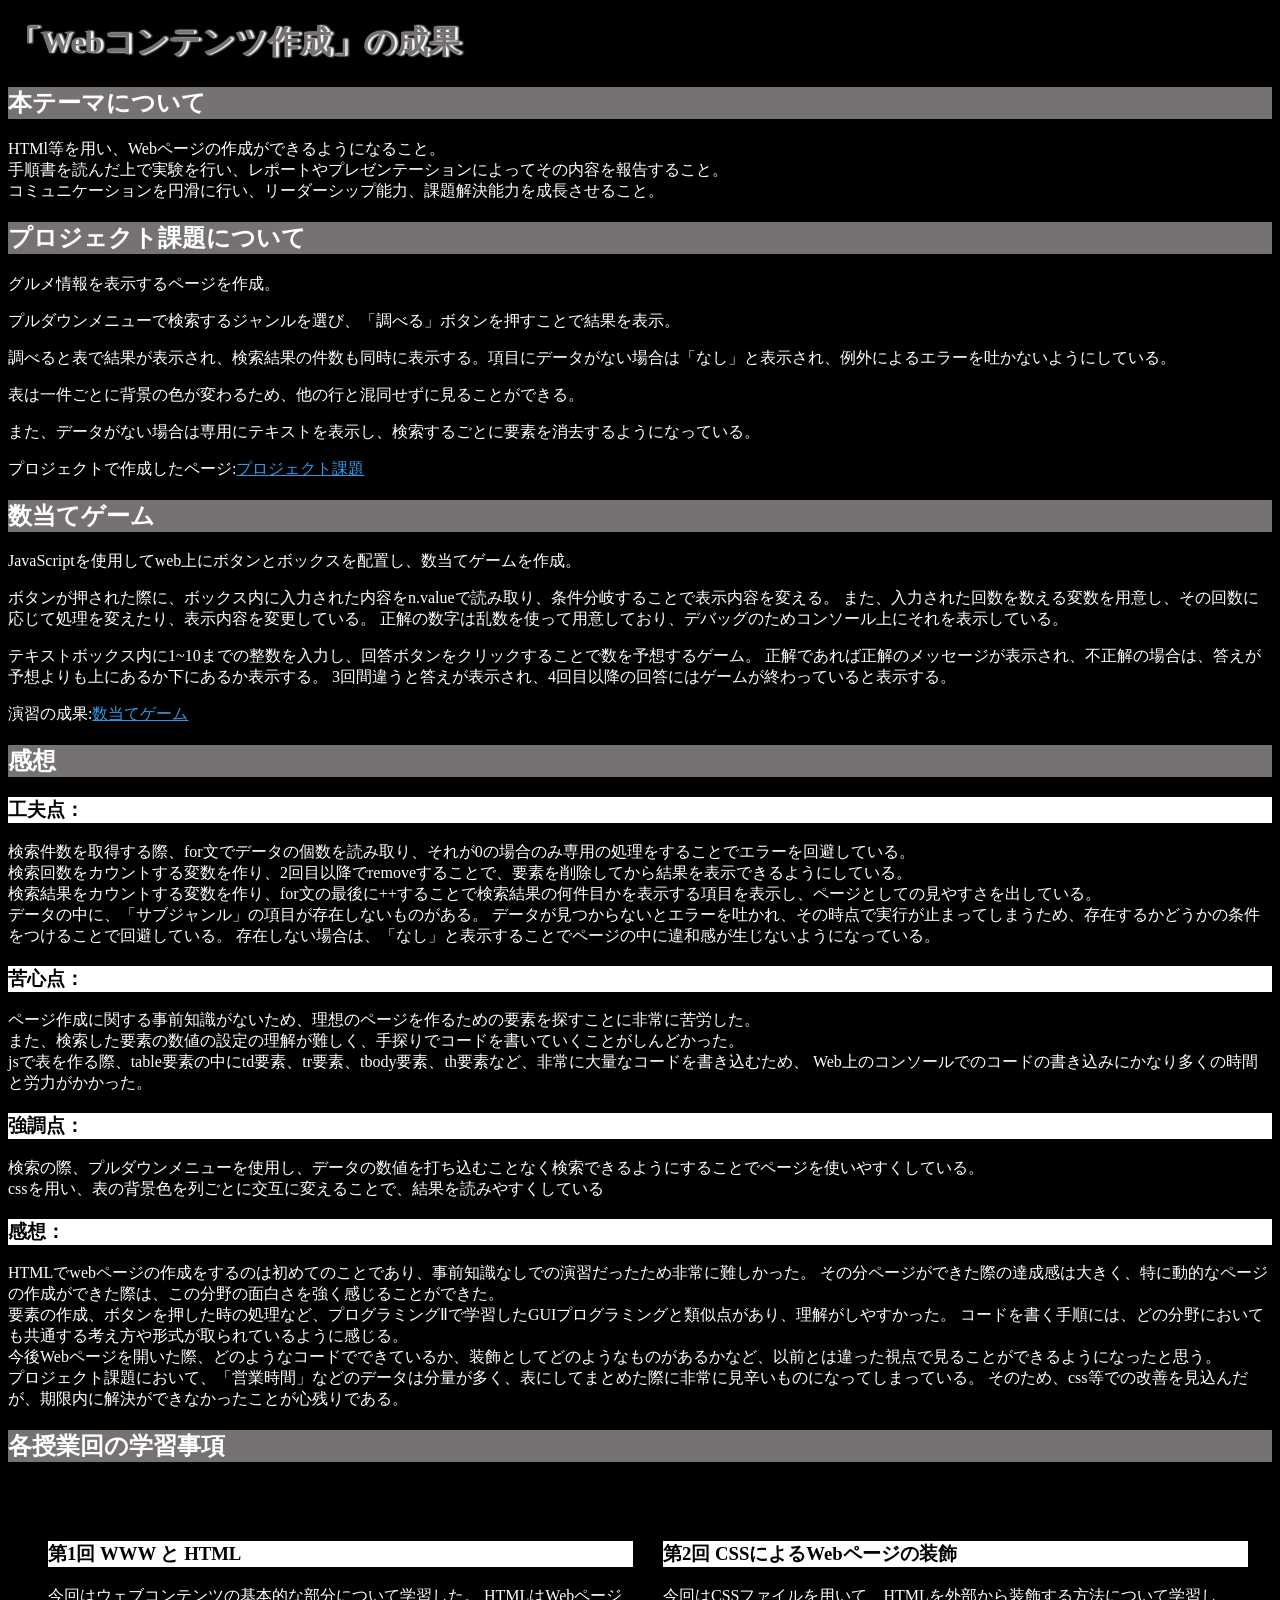
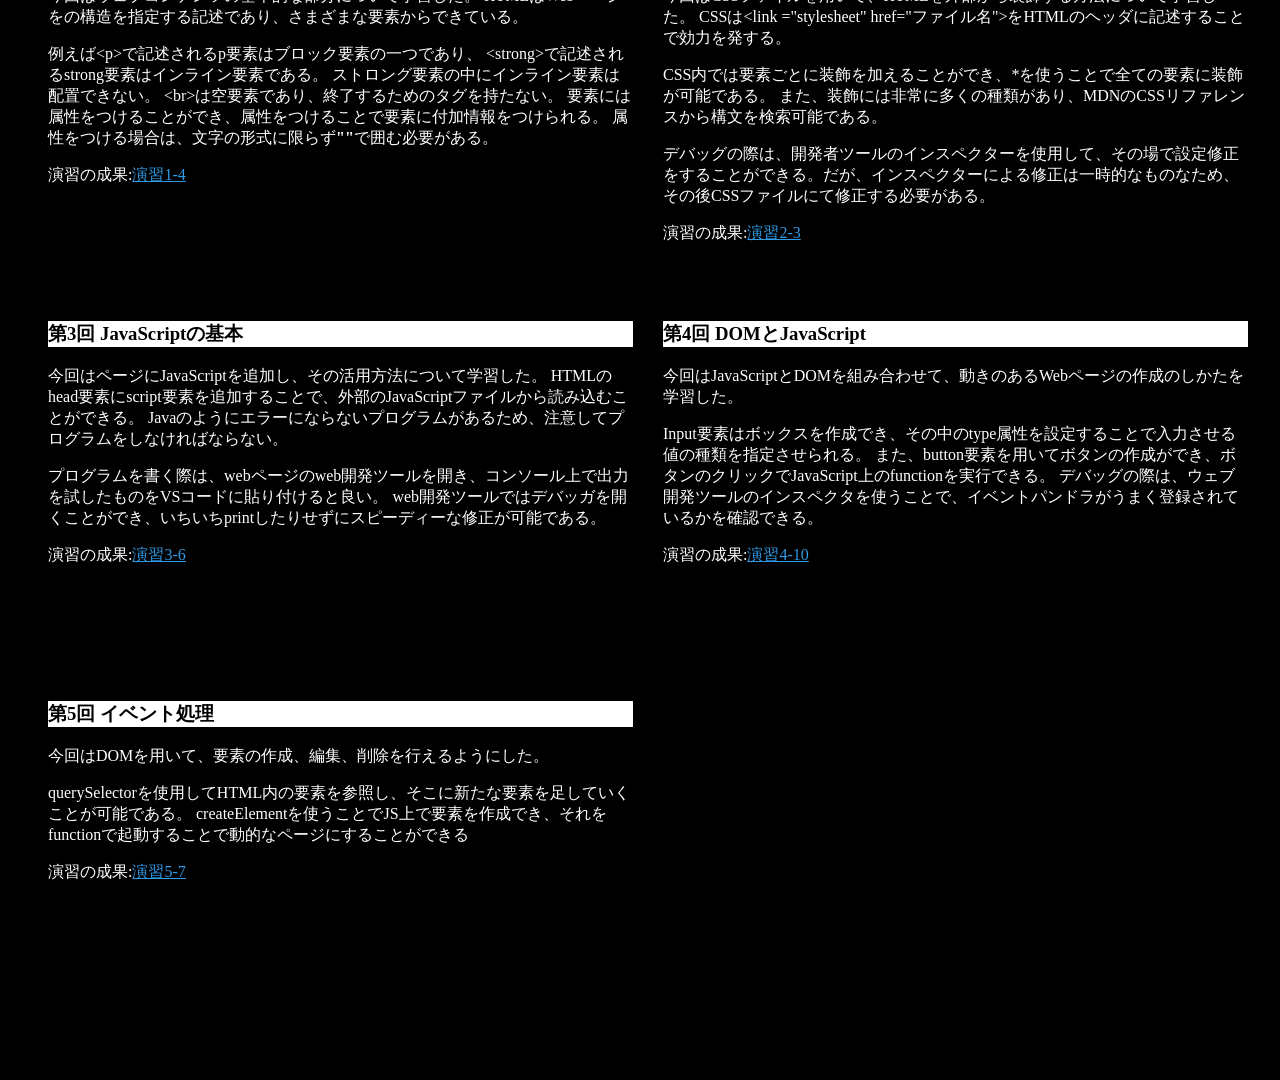
<file: index.html>
<!DOCTYPE html>
<html>
  <head>
    <meta charset="utf-8">
    <title>My test page</title>
    <link rel="stylesheet" href="style.css">
  </head>
    <h1>「Webコンテンツ作成」の成果</h1>
    <h2>本テーマについて</h2>
    <p>HTMl等を用い、Webページの作成ができるようになること。
      <br>手順書を読んだ上で実験を行い、レポートやプレゼンテーションによってその内容を報告すること。
      <br>コミュニケーションを円滑に行い、リーダーシップ能力、課題解決能力を成長させること。
    </p>
    <h2>プロジェクト課題について</h2>
    <p>グルメ情報を表示するページを作成。</p>
    <p>プルダウンメニューで検索するジャンルを選び、「調べる」ボタンを押すことで結果を表示。</p>
    <p>調べると表で結果が表示され、検索結果の件数も同時に表示する。項目にデータがない場合は「なし」と表示され、例外によるエラーを吐かないようにしている。</p>
    <p>表は一件ごとに背景の色が変わるため、他の行と混同せずに見ることができる。</p>
    <p>また、データがない場合は専用にテキストを表示し、検索するごとに要素を消去するようになっている。</p>

    <p>プロジェクトで作成したページ:<a href="project.html"
                                  title="プロジェクト課題へとびます。"
                                  target="_black">プロジェクト課題</a></p>
    <h2>数当てゲーム</h2>
    <p>
      JavaScriptを使用してweb上にボタンとボックスを配置し、数当てゲームを作成。
    </p>
    <p>ボタンが押された際に、ボックス内に入力された内容をn.valueで読み取り、条件分岐することで表示内容を変える。
      また、入力された回数を数える変数を用意し、その回数に応じて処理を変えたり、表示内容を変更している。
      正解の数字は乱数を使って用意しており、デバッグのためコンソール上にそれを表示している。
    </p>
    <p>
      テキストボックス内に1~10までの整数を入力し、回答ボタンをクリックすることで数を予想するゲーム。
      正解であれば正解のメッセージが表示され、不正解の場合は、答えが予想よりも上にあるか下にあるか表示する。
      3回間違うと答えが表示され、4回目以降の回答にはゲームが終わっていると表示する。
    </p>
    
    <p>演習の成果:<a href="kazuate.html"
                   title="数当てゲームをプレイ"
                   target="_black">数当てゲーム</a></p>

     <h2>感想</h2>
    <h3>工夫点：</h3>
    <p>検索件数を取得する際、for文でデータの個数を読み取り、それが0の場合のみ専用の処理をすることでエラーを回避している。
    <br>検索回数をカウントする変数を作り、2回目以降でremoveすることで、要素を削除してから結果を表示できるようにしている。
    <br>検索結果をカウントする変数を作り、for文の最後に++することで検索結果の何件目かを表示する項目を表示し、ページとしての見やすさを出している。
    <br>データの中に、「サブジャンル」の項目が存在しないものがある。
        データが見つからないとエラーを吐かれ、その時点で実行が止まってしまうため、存在するかどうかの条件をつけることで回避している。
        存在しない場合は、「なし」と表示することでページの中に違和感が生じないようになっている。
    </p>
    
    <h3>苦心点：</h3>
    <p>ページ作成に関する事前知識がないため、理想のページを作るための要素を探すことに非常に苦労した。
    <br>また、検索した要素の数値の設定の理解が難しく、手探りでコードを書いていくことがしんどかった。
    <br>jsで表を作る際、table要素の中にtd要素、tr要素、tbody要素、th要素など、非常に大量なコードを書き込むため、
        Web上のコンソールでのコードの書き込みにかなり多くの時間と労力がかかった。
    </p>

    <h3>強調点：</h3>
    <p>検索の際、プルダウンメニューを使用し、データの数値を打ち込むことなく検索できるようにすることでページを使いやすくしている。
    <br>cssを用い、表の背景色を列ごとに交互に変えることで、結果を読みやすくしている
    </p>

    <h3>感想：</h3>
    <p>HTMLでwebページの作成をするのは初めてのことであり、事前知識なしでの演習だったため非常に難しかった。
        その分ページができた際の達成感は大きく、特に動的なページの作成ができた際は、この分野の面白さを強く感じることができた。
    <br>要素の作成、ボタンを押した時の処理など、プログラミングⅡで学習したGUIプログラミングと類似点があり、理解がしやすかった。
        コードを書く手順には、どの分野においても共通する考え方や形式が取られているように感じる。
    <br>今後Webページを開いた際、どのようなコードでできているか、装飾としてどのようなものがあるかなど、以前とは違った視点で見ることができるようになったと思う。
    <br>プロジェクト課題において、「営業時間」などのデータは分量が多く、表にしてまとめた際に非常に見辛いものになってしまっている。
        そのため、css等での改善を見込んだが、期限内に解決ができなかったことが心残りである。
    </p>
    <h2>各授業回の学習事項</h2>
    <div id="zentai">
    
    <div>
    <h3>第1回 WWW と HTML</h3>
      <p>今回はウェブコンテンツの基本的な部分について学習した。
      HTMLはWebページをの構造を指定する記述であり、さまざまな要素からできている。</p>
      <p>例えば&lt;p&gt;で記述されるp要素はブロック要素の一つであり、
      &lt;strong&gt;で記述されるstrong要素はインライン要素である。
     ストロング要素の中にインライン要素は配置できない。
     &lt;br&gt;は空要素であり、終了するためのタグを持たない。
     要素には属性をつけることができ、属性をつけることで要素に付加情報をつけられる。
     属性をつける場合は、文字の形式に限らず<strong>""</strong>で囲む必要がある。</p>

     <p>演習の成果:<a href="practice-html/elements.html"
                    title="演習1-4へとびます。"
                    target="_black">演習1-4</a></p>
    </div>

    <div>
    <h3>第2回 CSSによるWebページの装飾</h3>
    <p>今回はCSSファイルを用いて、HTMLを外部から装飾する方法について学習した。
      CSSは&lt;link ="stylesheet" href="ファイル名"&gt;をHTMLのヘッダに記述することで効力を発する。
    </p>
    <p>CSS内では要素ごとに装飾を加えることができ、*を使うことで全ての要素に装飾が可能である。
    また、装飾には非常に多くの種類があり、MDNのCSSリファレンスから構文を検索可能である。</p>
    <p>デバッグの際は、開発者ツールのインスペクターを使用して、その場で設定修正をすることができる。だが、インスペクターによる修正は一時的なものなため、その後CSSファイルにて修正する必要がある。
    </p>
    
   <p>演習の成果:<a href="practice-css/browser-intro.html"
                  title="演習2-3へとびます。"
                  target="_black">演習2-3</a></p>
    </div>

    <div>
    <h3>第3回 JavaScriptの基本</h3>
    <p>今回はページにJavaScriptを追加し、その活用方法について学習した。
      HTMLのhead要素にscript要素を追加することで、外部のJavaScriptファイルから読み込むことができる。
      Javaのようにエラーにならないプログラムがあるため、注意してプログラムをしなければならない。</p>
      <p>プログラムを書く際は、webページのweb開発ツールを開き、コンソール上で出力を試したものをVSコードに貼り付けると良い。
        web開発ツールではデバッガを開くことができ、いちいちprintしたりせずにスピーディーな修正が可能である。
      </p>

      <p>演習の成果:<a href="practice-js/obj-practice.html"
                     title="演習3-6にとびます。"
                     target="_black">演習3-6</a></p>
    </div>

    <div>
    <h3>第4回 DOMとJavaScript</h3>
      <p>今回はJavaScriptとDOMを組み合わせて、動きのあるWebページの作成のしかたを学習した。
      </p>
      <p>Input要素はボックスを作成でき、その中のtype属性を設定することで入力させる値の種類を指定させられる。
        また、button要素を用いてボタンの作成ができ、ボタンのクリックでJavaScript上のfunctionを実行できる。
        デバッグの際は、ウェブ開発ツールのインスペクタを使うことで、イベントパンドラがうまく登録されているかを確認できる。
      </p>
      
      <p>演習の成果:<a href="practice-eventdom/tashizan.html"
                     title="演習4-10にとびます。"
                     target="_black">演習4-10</a></p>
    </div>

    <div>
     <h3>第5回 イベント処理</h3>
      <p>今回はDOMを用いて、要素の作成、編集、削除を行えるようにした。</p>
      <p>querySelectorを使用してHTML内の要素を参照し、そこに新たな要素を足していくことが可能である。
      createElementを使うことでJS上で要素を作成でき、それをfunctionで起動することで動的なページにすることができる
      </p>

      <p>演習の成果:<a href="practice-dom2/dom2-exercise.html "
                    titel="演習5-7にとびます。"
                    target="_black">演習5-7</a></p>
    </div>

  </body>
</html>
</file>
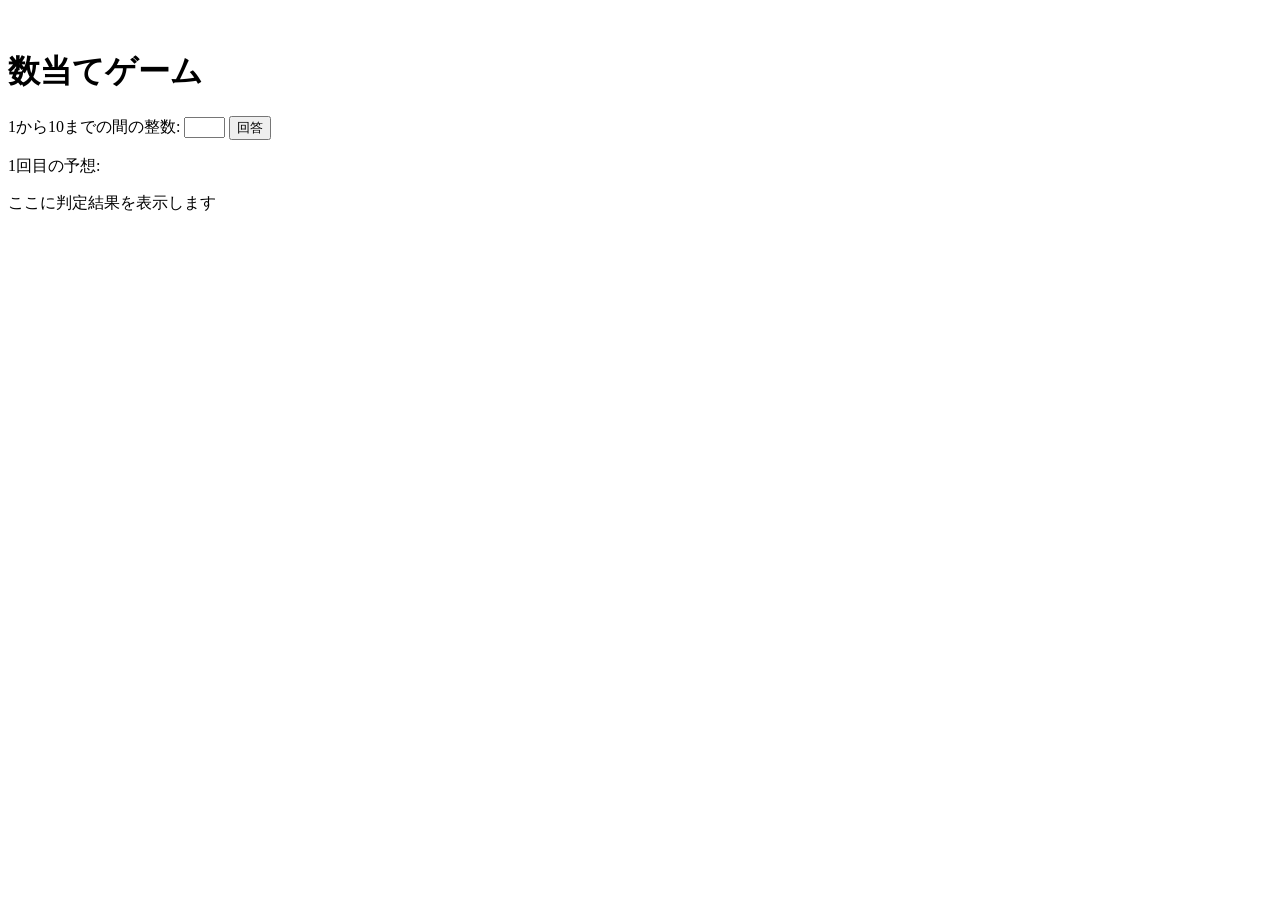
<file: kazuate.html>
<!-- 課題4-1: 数当てゲーム -->

<!DOCTYPE html>
<html>
  <head>
    <meta charset="utf-8">
    <title>数当てゲーム</title>
    <script src="kazuate.js" defer></script>
  </head>

　　<body>
    <h1>数当てゲーム</h1>
    <p>
      1から10までの間の整数:
      <input type="text" name="number" id="number" size="3">
      <button id="guess">回答</button>
    </p>
    <p>
      <span id="kaisu">1</span>回目の予想: 
        <!-- ここにテキストボックスとボタンを設置 -->
    </p>
    <p id="result">ここに判定結果を表示します</p>
</html>
</file>
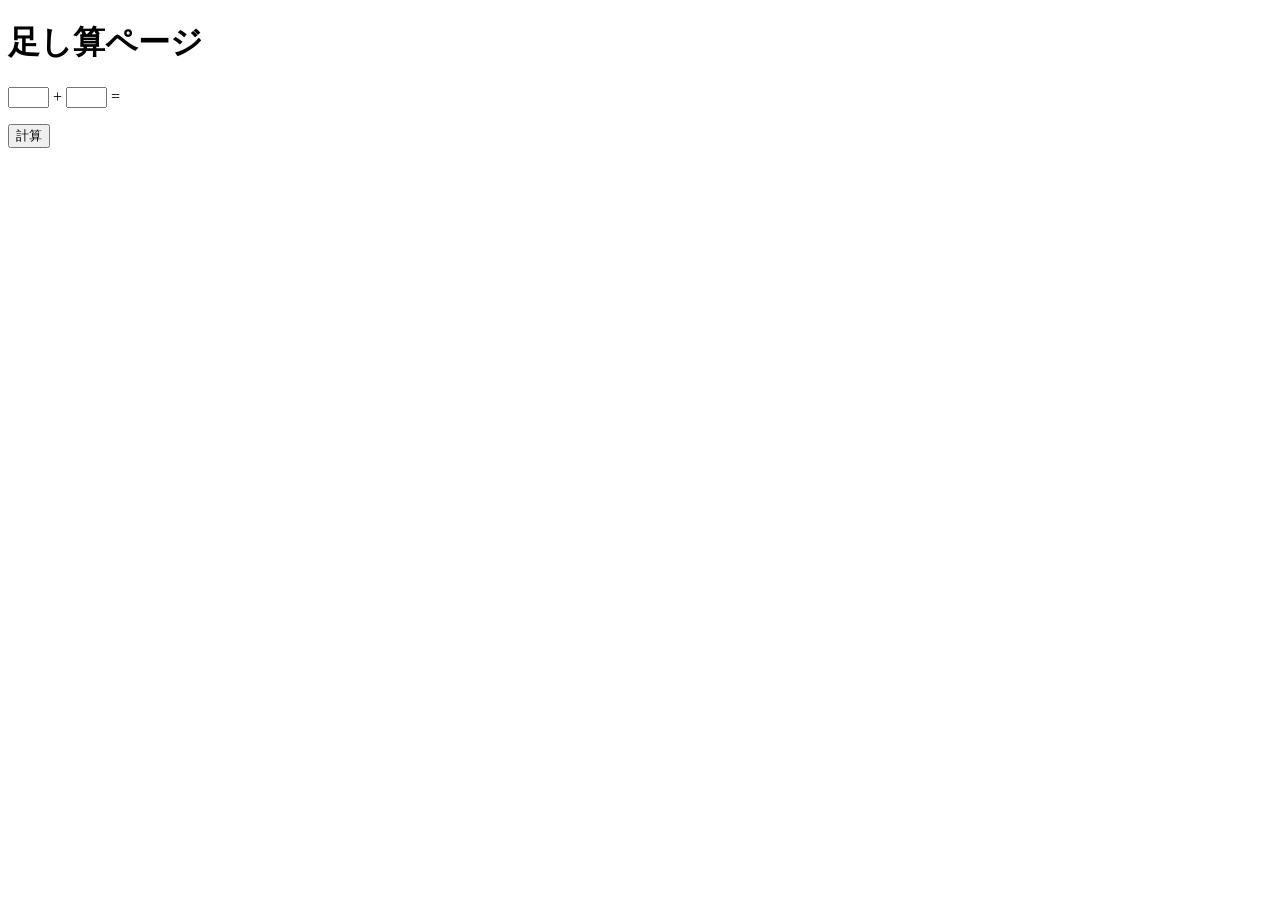
<file: practice-eventdom/tashizan.html>
<!DOCTYPE html>
<html>
  <head>
    <title>足し算ページ</title>
	<script src="tashizan.js" defer></script>
  </head>

  <body>
    <h1>足し算ページ</h1>
	<p>
	<input type="text" name="left" id="left" size="3">
	+
	<input type="text" name="right" id="right" size="3">
	=
	<span id="answer"></span>
	</p>
	<button id="calc">計算</button>
  </body>
</html>
</file>
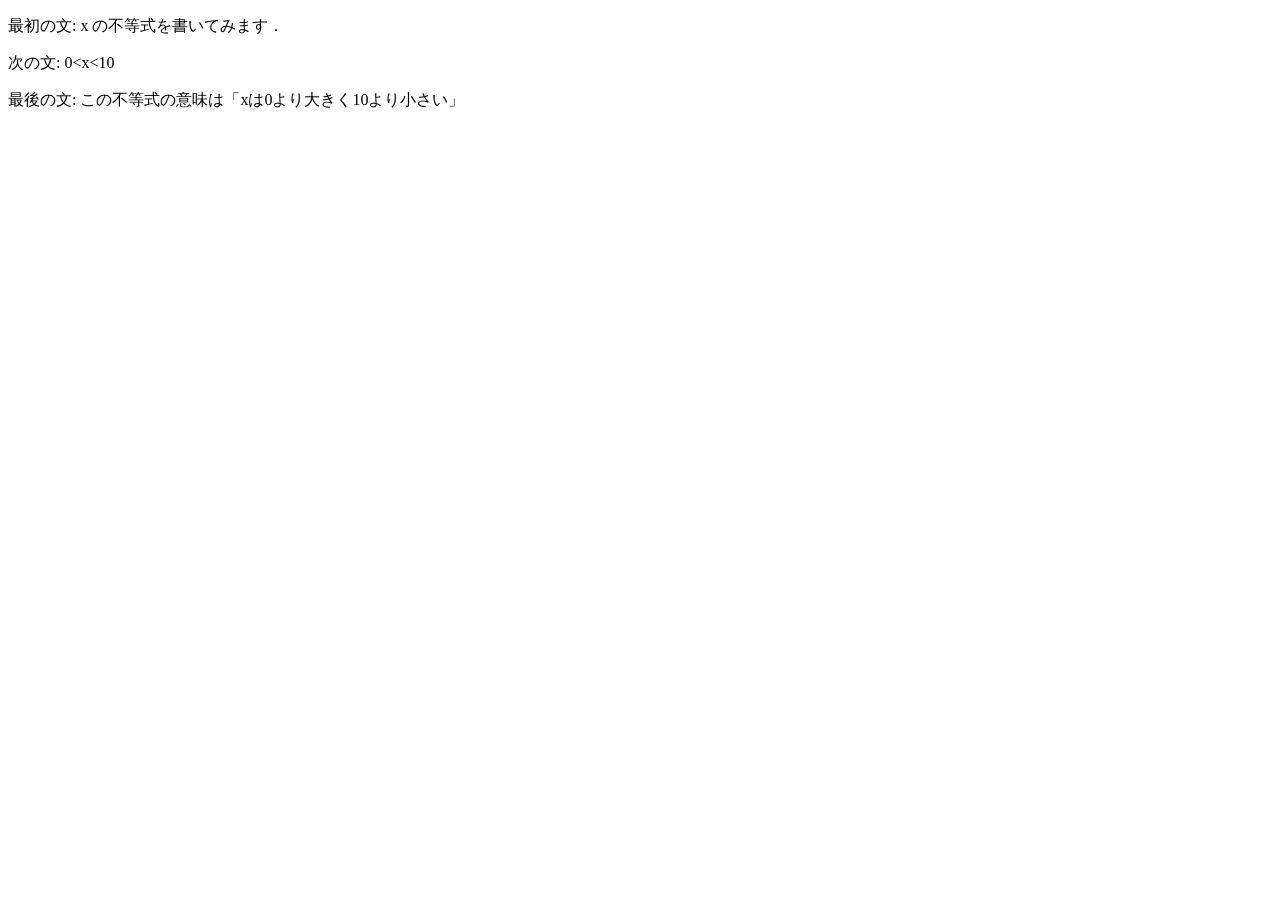
<file: practice-html/structure.html>
<!DOCTYPE html>
<html>
  <head>
    <meta charset="utf-8">
    <title>My test page</title>
  </head>
  <p>
      <p>最初の文: x の不等式を書いてみます．</p>
      <p>次の文: 0&lt;x&lt10</p>
      <p>最後の文: この不等式の意味は「xは0より大きく10より小さい」</p>
   </body>
</html>
</file>
<file: style.css>
h1{
    /*background:linear-gradient(to left,black,#ffffff);*/
    color:#767272;
    text-shadow:#ffffff 3px 0 2px,#ffffff 1px 0 1px;
}

h2{
    background-color:#767272
}

h3{
    background-color:#ffffff;
    color:black;
}

a:link{
    color:rgb(48, 154, 230);
}
a:visited{
    color:#e2e210;
}
a:hover{
    color:red;
}

div#zentai{
    display:grid;
    grid-template-columns:1fr 1fr;
	grid-auto-rows: 350px;/*グリッドの縦幅の広さ,随時変更*/
	grid-gap: 30px;
	width: 1200px;
	padding: 40px;

}



*{
    background-color:black;
    color:white;
}
</file>
